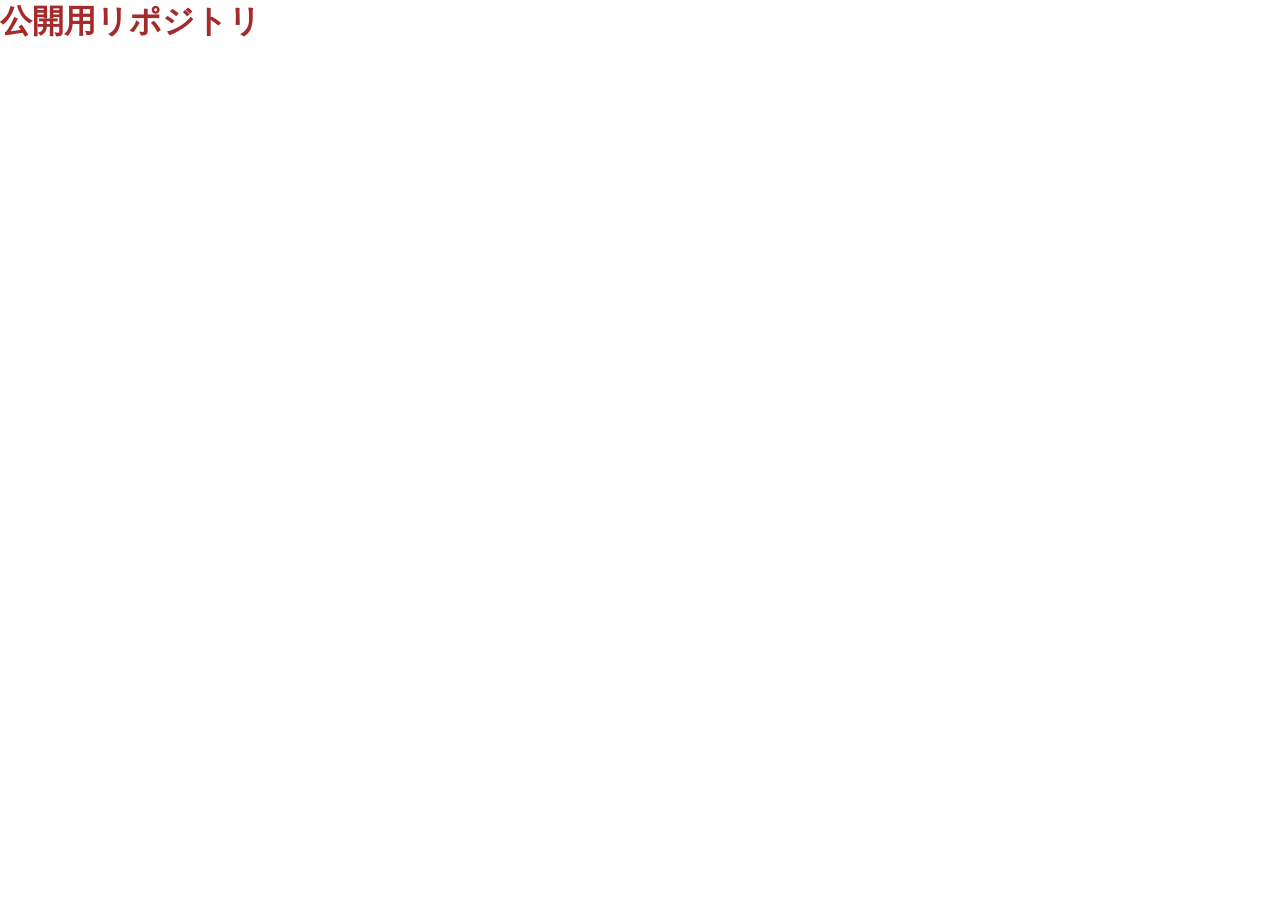
<file: index.html>
<!DOCTYPE html>
<html lang="ja">

<head>
    <meta charset="UTF-8">
    <meta name="viewport" content="width=device-width, initial-scale=1.0">
    <title>Github Pages</title>
    <style>
        * {
            margin: 0;
            padding: 0;
            box-sizing: border-box;
        }

        h1 {
            color: brown;
        }

        :root {
            --particle-wine: #eb3182;
            --particle-green: #0f51b3;
            --particle-ivory: #a00fd1;
        }

        body {
            min-height: 100vh;
            margin: 0;
            overflow: hidden;
        }

        .particle-layer {
            position: fixed;
            inset: 0;
            overflow: hidden;
            pointer-events: none;
            z-index: 9999;
        }

        .particle {
            position: absolute;
            left: 0;
            top: 0;
            border-radius: 50%;
            pointer-events: none;
            will-change: transform, opacity;
        }

        /* ユーザーがアニメーションを減らす設定にしている場合、パーティクルを表示しない */
        @media (prefers-reduced-motion: reduce) {
            .particle-layer {
                display: none;
            }
        }
    </style>
</head>

<body>
    <h1>公開用リポジトリ</h1>

    <div class="particle-layer" aria-hidden="true"></div>


    <script>
        const particleLayer = document.querySelector('.particle-layer');
        const colors = [
            'var(--particle-wine)',
            'var(--particle-green)',
            'var(--particle-ivory)',
        ];
        const maxParticles = 70;
        let lastParticleTime = 0;

        function createParticle(x, y) {
            if (particleLayer.childElementCount >= maxParticles) {
                particleLayer.firstElementChild?.remove();
            }

            const particle = document.createElement('span');
            const size = 10 + Math.random() * 38;
            const angle = Math.random() * Math.PI * 2;
            const distance = 35 + Math.random() * 115;
            const duration = 1800 + Math.random() * 1400;
            const color = colors[Math.floor(Math.random() * colors.length)];

            particle.className = 'particle';
            particle.style.width = `${size}px`;
            particle.style.height = `${size}px`;
            particle.style.backgroundColor = `color-mix(in srgb, ${color} ${Math.round((0.55 + Math.random() * 0.3) * 100)}%, transparent)`;
            particle.style.left = `${x - size / 2}px`;
            particle.style.top = `${y - size / 2}px`;
            particleLayer.append(particle);

            const driftX = Math.cos(angle) * distance;
            const driftY = Math.sin(angle) * distance;
            const animation = particle.animate(
                [
                    { transform: 'translate(0, 0) scale(1)', opacity: 0.9 },
                    { transform: `translate(${driftX}px, ${driftY}px) scale(0.15)`, opacity: 0 },
                ],
                { duration, easing: 'cubic-bezier(0.16, 1, 0.3, 1)', fill: 'forwards' },
            );

            animation.onfinish = () => particle.remove();
        }

        if (!window.matchMedia('(prefers-reduced-motion: reduce)').matches) {
            document.addEventListener('pointermove', (event) => {
                const now = performance.now();
                if (now - lastParticleTime < 18) return;

                lastParticleTime = now;
                createParticle(event.clientX, event.clientY);
            });
        }
    </script>
</body>

</html>
</file>
